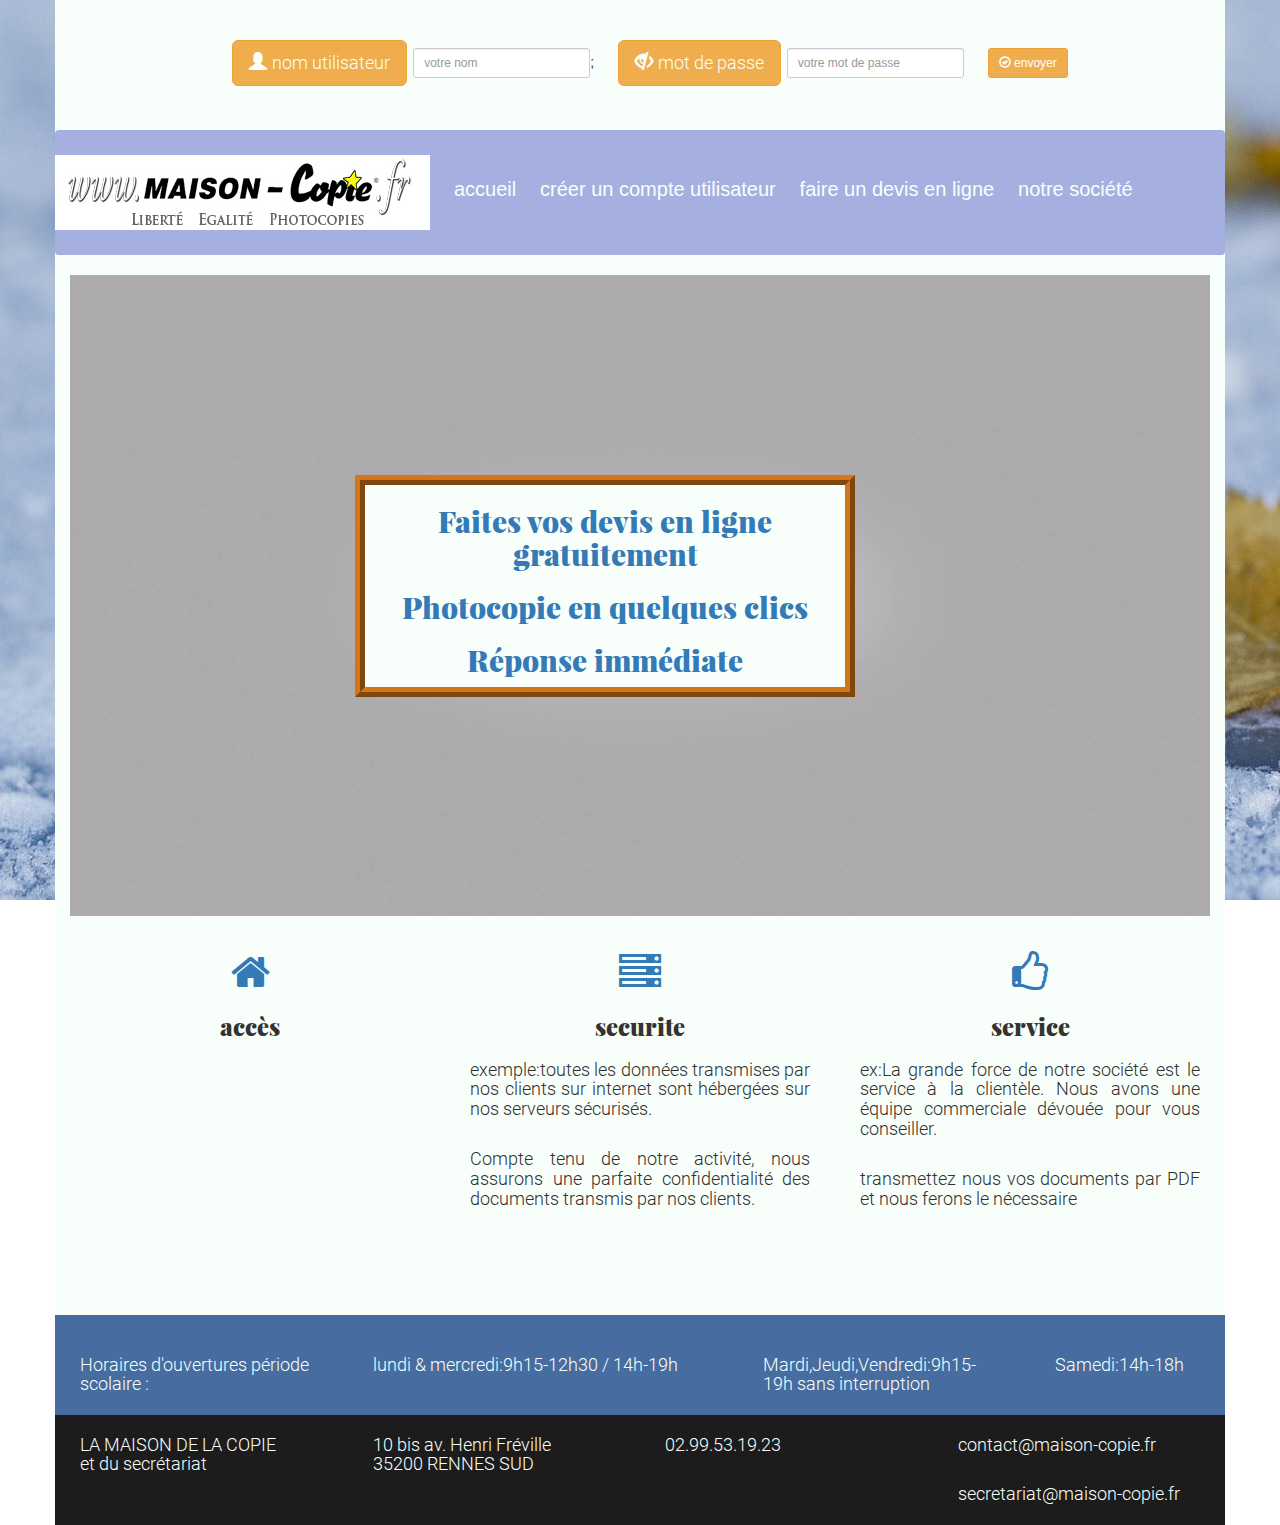
<file: index.html>
<!doctype html>
<html lang="fr">
<html>

<head>

    <meta charset="utf-8">
    <meta http-equiv="X-UA-Compatible" content="IE=edge">
    <meta name="viewport" content="width=device-width, initial-scale=1">
    <link href="assets/CSS/bootstrap.min.css" rel="stylesheet">
    <link href="assets/CSS/style.css" rel="stylesheet">
    <link href="assets/CSS/font-awesome.min.css" rel="stylesheet">
    
    <title>Liberte-Egalite-Photocopies</title>

</head>



<body>
    <div class="container-fluid page">
        <div class="container">
            <!--définition du header-->
            <!--définition de la navbar de connexion-->
            <header>
                <div class="row">
                    <div class="navbar navbar-form ">
                        <div class="form-group">
                            <button class="btn btn-warning btn-lg">
                                <span class="glyphicon glyphicon-user"></span>
                                <span>nom utilisateur</span>
                            </button>
                            <input type="text" class="input-sm form-control" placeholder="votre nom">;
                            <button class="btn btn-warning btn-lg">
                                <span class="glyphicon glyphicon-eye-close"></span>
                                <span>mot de passe</span>
                            </button>
                            <input type="text" class="input-sm form-control" placeholder="votre mot de passe">
                            <button type="submit" class="btn btn-warning btn-sm">
                                <span class="glyphicon glyphicon-ok-circle"></span>
                                envoyer
                            </button>
                        </div>
                    </div>
                </div>
                <!--définition du log et barre de menu-->
                
                <nav class="navbar navbar-default">
                    <ul class="nav navbar-nav">
                        <div class="menu">
                            <li>
                                <img class="image-responsive" src="assets/images/logo.jpg">   
                            </li>
                        </div>
                        <div class="menu">
                            <li>
                                <a href="#">accueil</a>
                            </li>
                        </div>
                        <div class="menu">
                            <li>
                                <a href="user.html">créer un compte utilisateur</a>
                            </li>
                        </div>
                        <div class="menu">
                            <li>
                                <a href="#">faire un devis en ligne</a>
                            </li>
                        </div>
                        <div class="menu">
                            <li>
                                <a href="#">notre société</a>
                            </li>
                        </div>
                    </ul>
                </nav>
                 <!--video-->

                <div class="col-lg-12">
                    <video src="assets/images/letters.mp4" loop autoplay preload="auto" > mettre à jour le navigateur
                    </video>
                    <div class="frame">
                        <a href="user.html"> 
                            <h2> Faites vos devis en ligne gratuitement</h2>
                            <h2>Photocopie en quelques clics</h2>
                            <h2>Réponse immédiate</h2>
                        </a>
                     </div>
                </div>
            </header>
            <section class="container">
                <article class="col-lg-4">
                    <a href="#" alt="icone">
                        <i class="fa fa-home fa-3x"></i>
                    </a>
                   <h3>accès</h3>
                   <iframe src="https://www.google.com/maps/embed?pb=!1m18!1m12!1m3!1d2664.9760507918395!2d-1.6773993848776423!3d48.09140436235552!2m3!1f0!2f0!3f0!3m2!1i1024!2i768!4f13.1!3m3!1m2!1s0x480edfc0e925bb8f%3A0xb10d3fb9fc2c04b0!2s10+Avenue+Henri+Fr%C3%A9ville%2C+35200+Rennes!5e0!3m2!1sfr!2sfr!4v1497797107472" width="300" height="200" frameborder="0" style="border:0" allowfullscreen></iframe>
                </article>

                <article class="col-lg-4">
                     <a href="#" alt="icone">
                        <i class="fa fa-server fa-3x"></i>
                    </a>
                   <h3>securite</h3>
                   <h4>exemple:toutes les données transmises par nos clients sur internet sont hébergées sur nos serveurs sécurisés.
                   </h4>
                    <h4>Compte tenu de notre activité, nous assurons une parfaite confidentialité des documents transmis par nos clients.
                   </h4>
                </article>
                <article class="col-lg-4">
                    <a href="#" alt="icone">
                        <i class="fa fa-thumbs-o-up fa-3x"></i>
                    </a>
                   <h3>service</h3>
                   <h4>ex:La grande force de notre société est le service à la clientèle. Nous avons une équipe commerciale dévouée pour vous conseiller.
                   </h4>
                    <h4> transmettez nous vos documents par PDF et nous ferons
                       le nécessaire
                    </h4>
                </article>
                <div class="row"></div>
                <aside class="times">

                    <div class="col-lg-3">
                        <h4>Horaires d'ouvertures période scolaire :</h4>
                    </div>
                    <div class="col-lg-4">
                        <h4>lundi & mercredi:9h15-12h30 / 14h-19h</h4>
                    </div>
                    <div class="col-lg-3">
                        <h4>Mardi,Jeudi,Vendredi:9h15-19h sans interruption</h4>
                    </div>
                    <div class="col-lg-2">
                        <h4>Samedi:14h-18h</h4>
                    </div>
                </aside>
            </section>
             <footer class="footer">
                <div class="col-lg-3 contact">
                     <h4>LA MAISON DE LA COPIE<br/>
                     et du secrétariat
                     </h4>
                </div>
                
                <div class="col-lg-3 contact">
                    <h4>10 bis av. Henri Fréville<br/>
                     35200 RENNES SUD</h4>
                </div>

                <div class="col-lg-3 contact">
                    <h4>02.99.53.19.23</h4>
                </div>
                
                <div class="col-lg-3 contact">
                    <h4>contact@maison-copie.fr</h4>
                     <h4>secretariat@maison-copie.fr</h4>
                     
                </div>
            </footer>
        </div>
    </div>
</file>
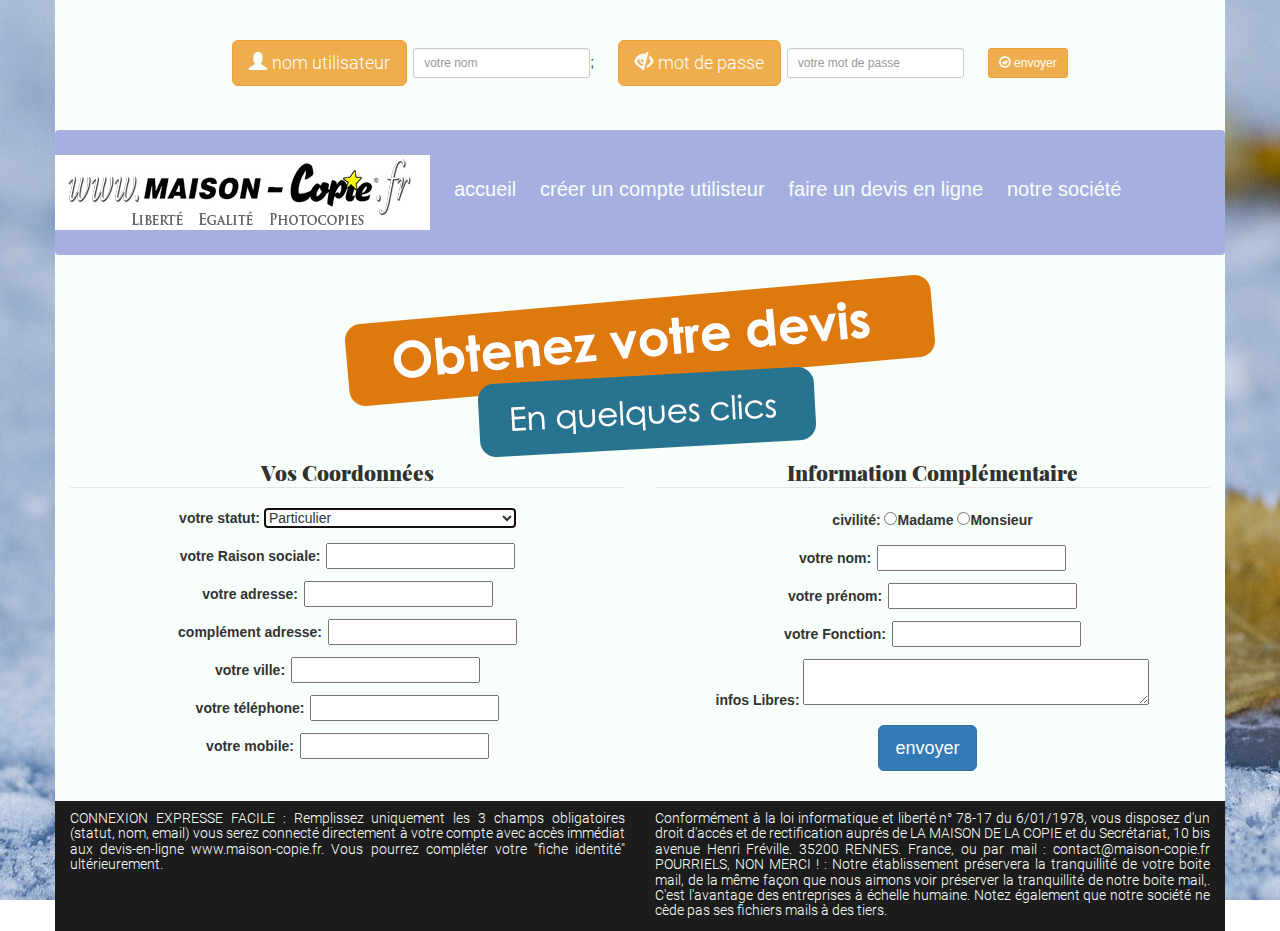
<file: user.html>
﻿<!doctype html>
<html lang="fr">
<html>

<head>

    <meta charset="utf-8">
    <meta http-equiv="X-UA-Compatible" content="IE=edge">
    <meta name="viewport" content="width=device-width, initial-scale=1">
    <link href="assets/CSS/bootstrap.min.css" rel="stylesheet">
    <link href="assets/CSS/style.css" rel="stylesheet">
    <link href="assets/CSS/font-awesome.min.css" rel="stylesheet">
    
    <title>Liberte-Egalite-Photocopies</title>

</head>



<body>
    <div class="container-fluid page">
        <div class="container">
            <!--définition du header-->
            <!--définition de la navbar de connexion-->
            <header>
                <div class="row">
                    <div class="navbar navbar-form ">
                        <div class="form-group">
                            <button class="btn btn-warning btn-lg">
                                <span class="glyphicon glyphicon-user"></span>
                                <span>nom utilisateur</span>
                            </button>
                            <input type="text" class="input-sm form-control" placeholder="votre nom">;
                            <button class="btn btn-warning btn-lg">
                                <span class="glyphicon glyphicon-eye-close"></span>
                                <span>mot de passe</span>
                            </button>
                            <input type="text" class="input-sm form-control" placeholder="votre mot de passe">
                            <button type="submit" class="btn btn-warning btn-sm">
                                <span class="glyphicon glyphicon-ok-circle"></span>
                                envoyer
                            </button>
                        </div>
                    </div>
                </div>
                <!--définition du log et barre de menu-->
                
                <nav class="navbar navbar-default">
                    <ul class="nav navbar-nav">
                        <div class="menu">
                            <li>
                                <img class="image-responsive" src="assets/images/logo.jpg">   
                            </li>
                        </div>
                        <div class="menu">
                            <li>
                                <a href="index.html">accueil</a>
                            </li>
                        </div>
                        <div class="menu">
                            <li>
                                <a href="user.html">créer un compte utilisteur</a>
                            </li>
                        </div>
                        <div class="menu">
                            <li>
                                <a href="#">faire un devis en ligne</a>
                            </li>
                        </div>
                        <div class="menu">
                            <li>
                                <a href="#">notre société</a>
                            </li>
                        </div>
                    </ul>
                </nav>

                <form action="#" method="post" >
                    <div class="container">
                        <img src="assets/images/devis.png"/>
                    </div>
                    <div class="col-lg-6">
                      <fieldset>
		                <legend>Vos Coordonnées</Legend>
                           <p><label for="statut"> votre statut: </label>
                               <select name="statut[]" autofocus  >
		                            <option value="Particulier">Particulier</option>
		                            <option value="Association">Association</option>
		                            <option value="Entreprise">Entreprise</option>
		                            <option value="Etudiant">Etudiant</option>
		                            <option value="Administration">Administration ou le travail en équipe</option>
                                </select> 
                            </p>
                            
	                        <p><label for="ent">votre Raison sociale: </label>
		                        <input type="text" name="ent" id="ent" / >
                            </p>
		                    
                            <p><label for="adresse">votre adresse: </label>
		                        <input type="text" name="adresse" id="adresse" />
                            </p>
                             <p><label for="complement"> complément  adresse: </label>
		                        <input type="text" name="complemadresse" id="compladresse" />
                            </p>
                             <p><label for="ville">votre ville: </label>
		                        <input type="text" name="ville" id="ville" />
                            </p>
                             <p><label for="tel">votre téléphone: </label>
		                        <input type="text" name="tel" id="tel" />
                            </p>
                             <p><label for="mobile">votre mobile: </label>
		                        <input type="text" name="mobile" id="mobile" />
                            </p>

				        </fieldset>
		            </div>
                    
                    
                    <div class="col-lg-6">
                        <fieldset>
		                <legend>Information Complémentaire</Legend>
                           <p><label for="civilite">civilité: </label>
                           <input type="radio" id="madame" name="civilite" value="Madame"/><label for="madame">Madame</label>
		                    <input type="radio" id="monsieur" name="civilite" value="Monsieur"/><label for="monsieur">Monsieur</label></p>
		                    <label for="pseudo">votre nom: </label>
		                    <input type="text" name="pseudo" id="pseudo" autofocus />
                            </p>
                            
	                        <p><label for="prenom">votre prénom: </label>
		                        <input type="text" name="prenom" id="prenom" / >
                            </p>
		                    
                            <p><label for="fonction">votre Fonction: </label>
		                        <input type="text" name="fonction" id="fonction" />
                            </p>
                             <p><label for="info"> infos Libres: </label>
		                        <textarea name="info" id="info" rows=2 cols="40"></textarea>
                            </p>
                            
				        </fieldset>
                       
                     </div>
                    <div class="submit">
                        <button type="submit" class="btn btn-lg btn-primary">envoyer</button>
                    </div>
                    
                </form>
                <footer class="footerUser">
                    <div class="col-lg-6 contact">
                        <h5>CONNEXION EXPRESSE FACILE :
                            Remplissez uniquement les 3 champs obligatoires (statut, nom, email)
                            vous serez connecté directement à votre compte
                            avec accès immédiat aux devis-en-ligne www.maison-copie.fr.
                            Vous pourrez compléter votre "fiche identité" ultérieurement.
                         </h5>
                    </div>

                    <div class="col-lg-6 contact">
                        <h5>Conformément à la loi informatique et liberté n° 78-17 du 6/01/1978, vous disposez d'un droit d'accés et de rectification auprés de LA MAISON DE LA COPIE et du Secrétariat, 10 bis avenue Henri Fréville. 35200 RENNES. France, ou par mail : contact@maison-copie.fr
                        POURRIELS, NON MERCI ! : Notre établissement préservera la tranquillité de votre boite mail, de la même façon que nous aimons voir préserver la tranquillité de notre boite mail,. C'est l'avantage des entreprises à échelle humaine. Notez également que notre société ne cède pas ses fichiers mails à des tiers.
                        </h5>
                    </div>
                            
                </footer>

			</div>
        </div>
</file>
<file: assets/CSS/style.css>
/*
Description: Site maison-copie.fr
Nom de l'auteur: Olivier Romer 
url:github.com/roro35140/
*/


/* --- TABLE DES MATIERES-index.html

. @font-face
- body
- HEADER
    - navbar connexion
    -navbar menu et logo
    -video


- SECTION
	-article
    -aside horaire

. FOOTER
	
--- */
/* --- TABLE DES MATIERES-user.html

. FORM

. FOOTER
	
--- */

/*---------------@font-face---------------*/
@font-face {
  font-family: 'Roboto';
  src:url('../fonts/Roboto-Light.ttf')  format('truetype');
}

@font-face {
  font-family: 'PlayfairDisplay';
  src:url('../fonts/PlayfairDisplay-Black.ttf')  format('truetype');
}


/*---------------body--------------------*/
.page{
    margin:0px;
    padding:0px;
    max-width:100%;
    background-image:url("../images/frost.jpg");
    background-attachment:fixed;
}

.container{
    padding:0px;
    background-color:#F8FFFA;
  }
  h4,h5,span{
      font-family:"Roboto","Sans-serif";
      color:rgb(49, 49, 49);
  }
  h2,h3,legend{
       font-family: 'PlayfairDisplay';
  }
/*---------------header-------------*/
/*---------------navbar connexion-------------*/
button span{
    color:#F8FFFA;

}
.navbar-form{
    text-align:center;
     margin:40px 0;
  }

button {
      margin-left:20px;
}

input{
    margin-left:2px;
}
/*---------------Début la navbar menu et logo---------------*/
img .logo{
    max-width:100%;
}

.navbar-default{
    background-color: rgb(165,176,224);
    border:none;
  }

  .menu{
    display:inline-block;
    margin:0 20px 0 0;
    padding:25px 0;
  }

.menu  a{
color:#F8FFFA;
 font-size:20px;
 }

.menu:hover,a:hover{
    transition:300ms;
    text-decoration:none;
    background-color:rgb(165,207,224);
}

/*---------------video---------------*/
.col-lg-12{
    width:100%;
    margin:auto;
}
video{ 
    width :100%;
    position:relative;
  }
.frame{
    width:500px;
    text-align:center;
    position:absolute;
    top:200px;
    left:300px;
    background-color:#F8FFFA;
    border:10px ridge #D37518;
}
/*---------------section-------------*/
section{
     width:100%;
    
}
article{
    margin:30px 0;
    text-align:center;
}
h4{
    text-align:justify;
    padding:10px;
}



/*---------------ARTICLE-------------*/
article a:hover i {
    cursor: pointer;
    transition: 0.3s;
    text-decoration: none;
    border:3px solid #D37518;
    border-radius:50%;
    padding:10px;
}
/*---------------Aside horaire-------------*/
.times{
    width:100%;
   
    height:100px;
   margin-top:30px;
   background-color:rgb(70,108,160);
      
}
.times [class*="col-"]{
    margin-top:20px;
}
.times [class*="col-"] h4{
 font-size:18px;
  text-align:left;
  color:#F8FFFA;  
}
/*---------------FOOTER-------------*/
.footer{
    width:100%;
    height:110px;
    text-align:center;
    background-color:rgb(28,28,28);
    
    
}
.follow a {
    padding-top:2px;
    margin-left:20px;
    line-height: 90px;
    color:#F8FFFA;

}
    
.follow a:hover{
    transition:350ms;
    color:#9A1CA0;
    background-color:rgb(28,28,28);

}
.footer h4,h5{
     color:#F8FFFA;
}
/*---------------FORM-------------*/
form{
    text-align:center;
}
.submit{
   margin:30px;
}
legend{
    color:rgb(49, 49, 49);
}

/*---------------FOOTERuser-------------*/
.footerUser {
    height:130px;
     width:100%;
     text-align:justify;
    background-color:rgb(28,28,28);
}
</file>
